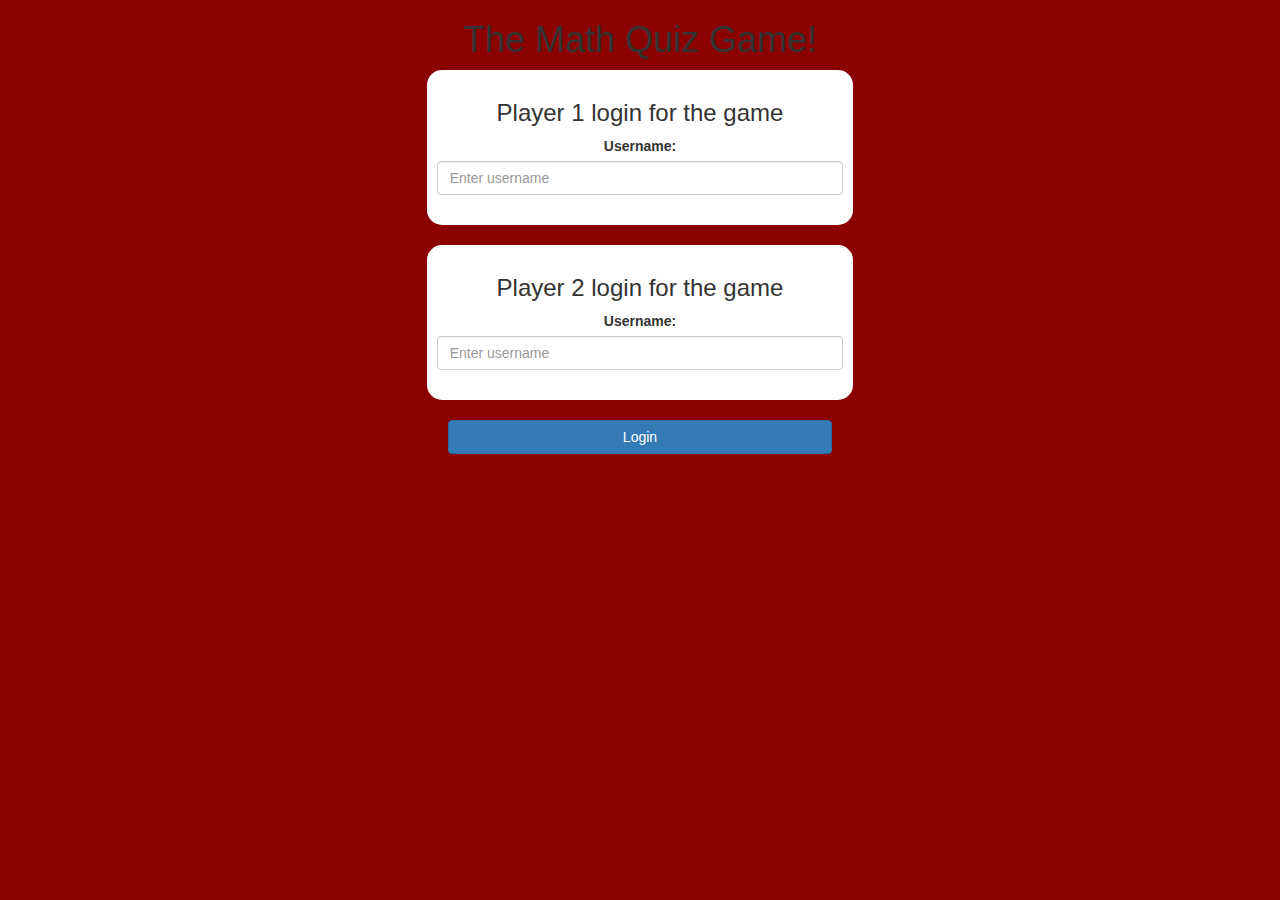
<file: index.html>
<!DOCTYPE html>
<html>
<head>
	<title>The Math Quiz Game!</title>

<meta name="viewport" content="width=device-width, initial-scale=1">
<link rel="stylesheet" href="https://maxcdn.bootstrapcdn.com/bootstrap/3.4.0/css/bootstrap.min.css">
<script src="https://ajax.googleapis.com/ajax/libs/jquery/3.4.1/jquery.min.js"></script>
<script src="https://maxcdn.bootstrapcdn.com/bootstrap/3.4.0/js/bootstrap.min.js"></script>

<link rel="stylesheet" type="text/css" href="game.css">

<script src="game_login.js"></script>
</head>
<body>
<center>
<h1>The Math Quiz Game!</h1>
<div class="col-lg-4 col-sm-4 col-xs-4 login_div1">
	<h3>Player 1 login for the game</h3>
	<label>Username: </label>
	<input placeholder="Enter username" type="text" id="player_1_name_input" class="form-control">
	<br>
</div>
    <br>
<div class="col-lg-4 col-sm-4 col-xs-4 login_div2">
	<h3>Player 2 login for the game</h3>
	<label>Username: </label>
	<input placeholder="Enter username" type="text" id="player_2_name_input" class="form-control">
	<br>
</div>
    <br>
     <button class="btn btn-primary" onclick="adduser()" style="width: 30%">Login</button>
</center>
</body>
</html>
</file>
<file: game.css>
body
{
	background: darkred;
}

	.login_div1 , .login_div2
	{
		background: white;
		padding: 10px;
		float: none;
		border-radius: 15px;
	}


#player1_name , #player2_name
{
	display: inline-block;
	margin-left: 20px;
}
#word
{
	width: 60%;
}
#word_display
{
	letter-spacing: 5px;
}
#output
{
background: white;
border-radius: 10px;
border-top: 10px solid #AA4465;
padding: 10px;
float: none;
text-align: left;
}
</file>
